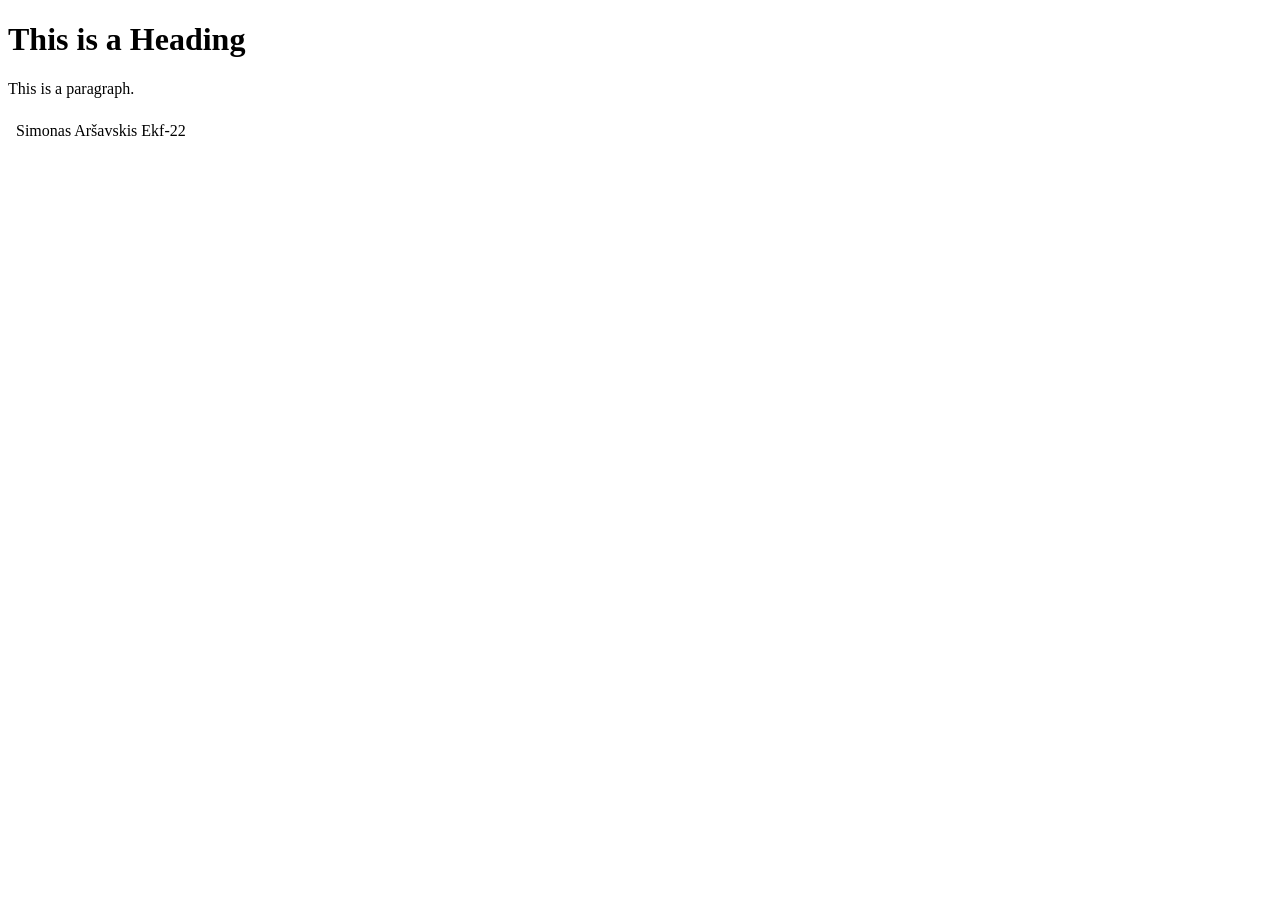
<file: index.html>
<!DOCTYPE html>
<html lang="lt">

<head>
  <meta charset="UTF-8">
  <meta name="viewport" content="width=device-width, initial-scale=1.0">
  <meta http-equiv="X-UA-Compatible" content="ie=edge">
  <title>Document</title>

</head>

<body>
  <h1>This is a Heading</h1>
  <p>This is a paragraph.</p>

  <!-- Pridedam snippet-example-1.html sukurta snippet'a -->
  <object data="snippet.html"></object>

</body>

</html>
</file>
